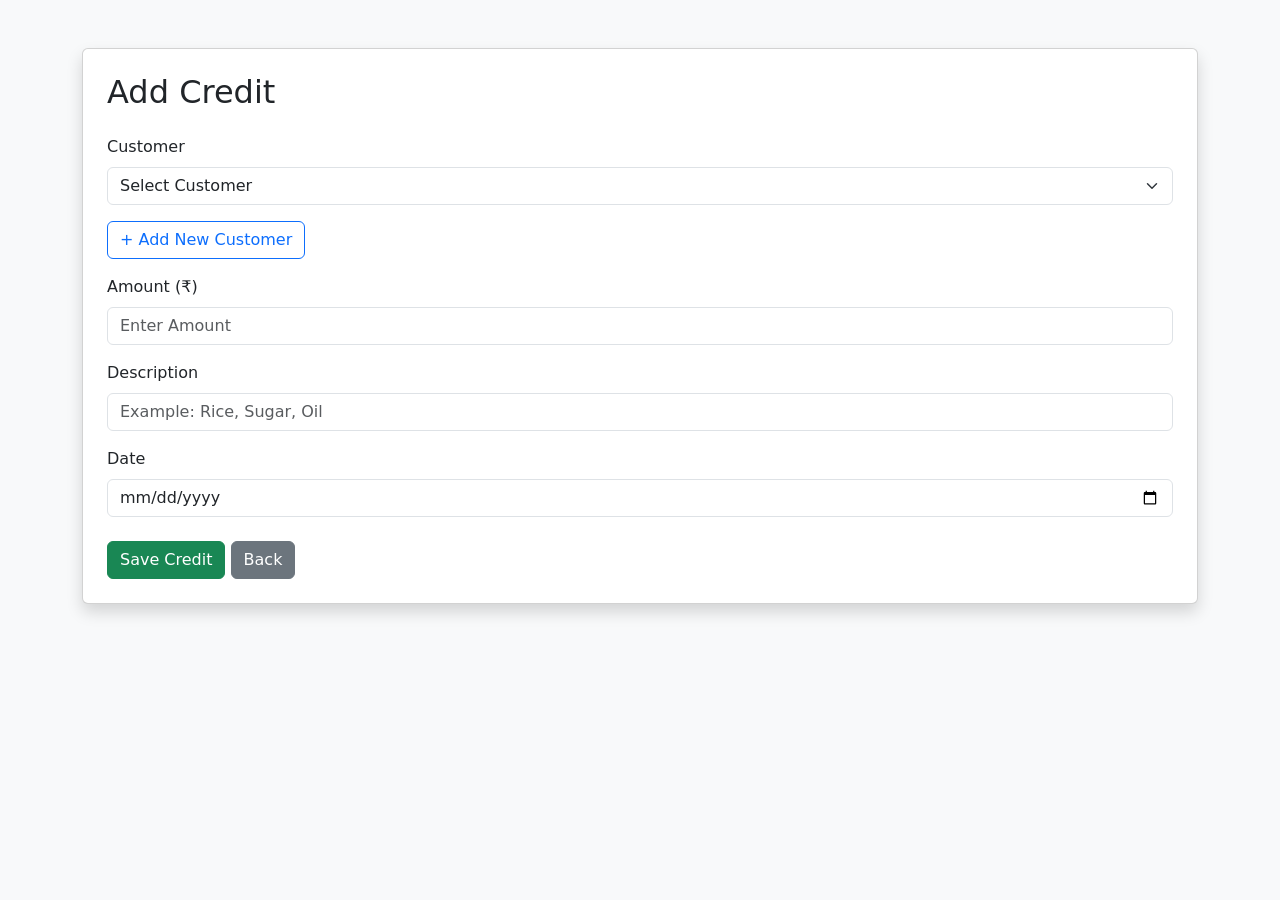
<file: templates/add_credit.html>
<!DOCTYPE html>
<html>
<head>
    <title>Add Credit</title>

    <meta name="viewport" content="width=device-width, initial-scale=1">

    <link href="https://cdn.jsdelivr.net/npm/bootstrap@5.3.3/dist/css/bootstrap.min.css" rel="stylesheet">
</head>

<body class="bg-light">

<div class="container mt-5">

    <div class="card shadow p-4">

        <h2 class="mb-4">
            Add Credit
        </h2>

        <form>

            <!-- Customer -->

            <div class="mb-3">
                <label class="form-label">
                    Customer
                </label>

                <select class="form-select">

                    <option selected disabled>
                        Select Customer
                    </option>

                    <option>
                        Akshara
                    </option>

                    <option>
                        Ramesh
                    </option>

                    <option>
                        Suresh
                    </option>

                </select>
            </div>

            <!-- Add New Customer -->

            <div class="mb-3">

                <a
                    href="/add-customer"
                    class="btn btn-outline-primary">
                    + Add New Customer
                </a>

            </div>

            <!-- Amount -->

            <div class="mb-3">
                <label class="form-label">
                    Amount (₹)
                </label>

                <input
                    type="number"
                    class="form-control"
                    placeholder="Enter Amount">
            </div>

            <!-- Description -->

            <div class="mb-3">
                <label class="form-label">
                    Description
                </label>

                <input
                    type="text"
                    class="form-control"
                    placeholder="Example: Rice, Sugar, Oil">
            </div>

            <!-- Date -->

            <div class="mb-4">
                <label class="form-label">
                    Date
                </label>

                <input
                    type="date"
                    class="form-control">
            </div>

            <!-- Buttons -->

            <button
                type="submit"
                class="btn btn-success">
                Save Credit
            </button>

            <a
                href="/"
                class="btn btn-secondary">
                Back
            </a>

        </form>

    </div>

</div>

</body>
</html>
</file>
